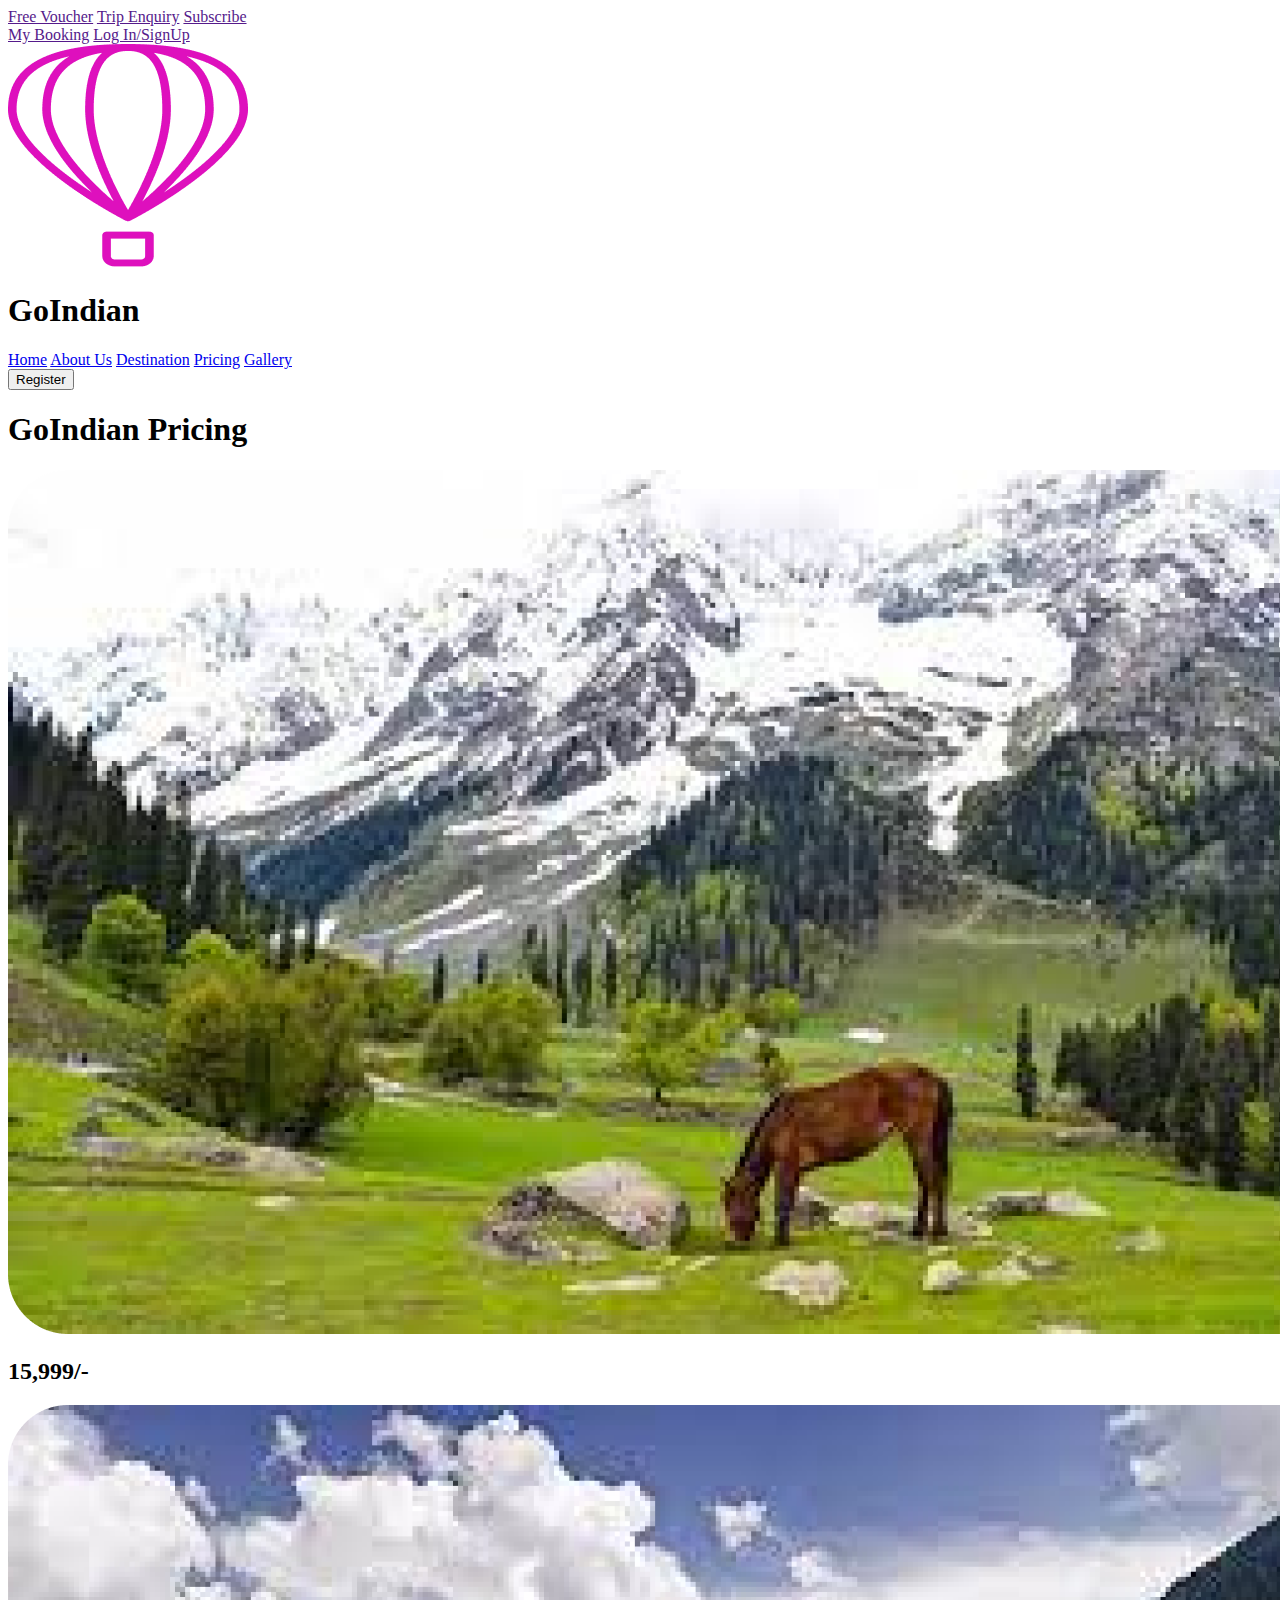
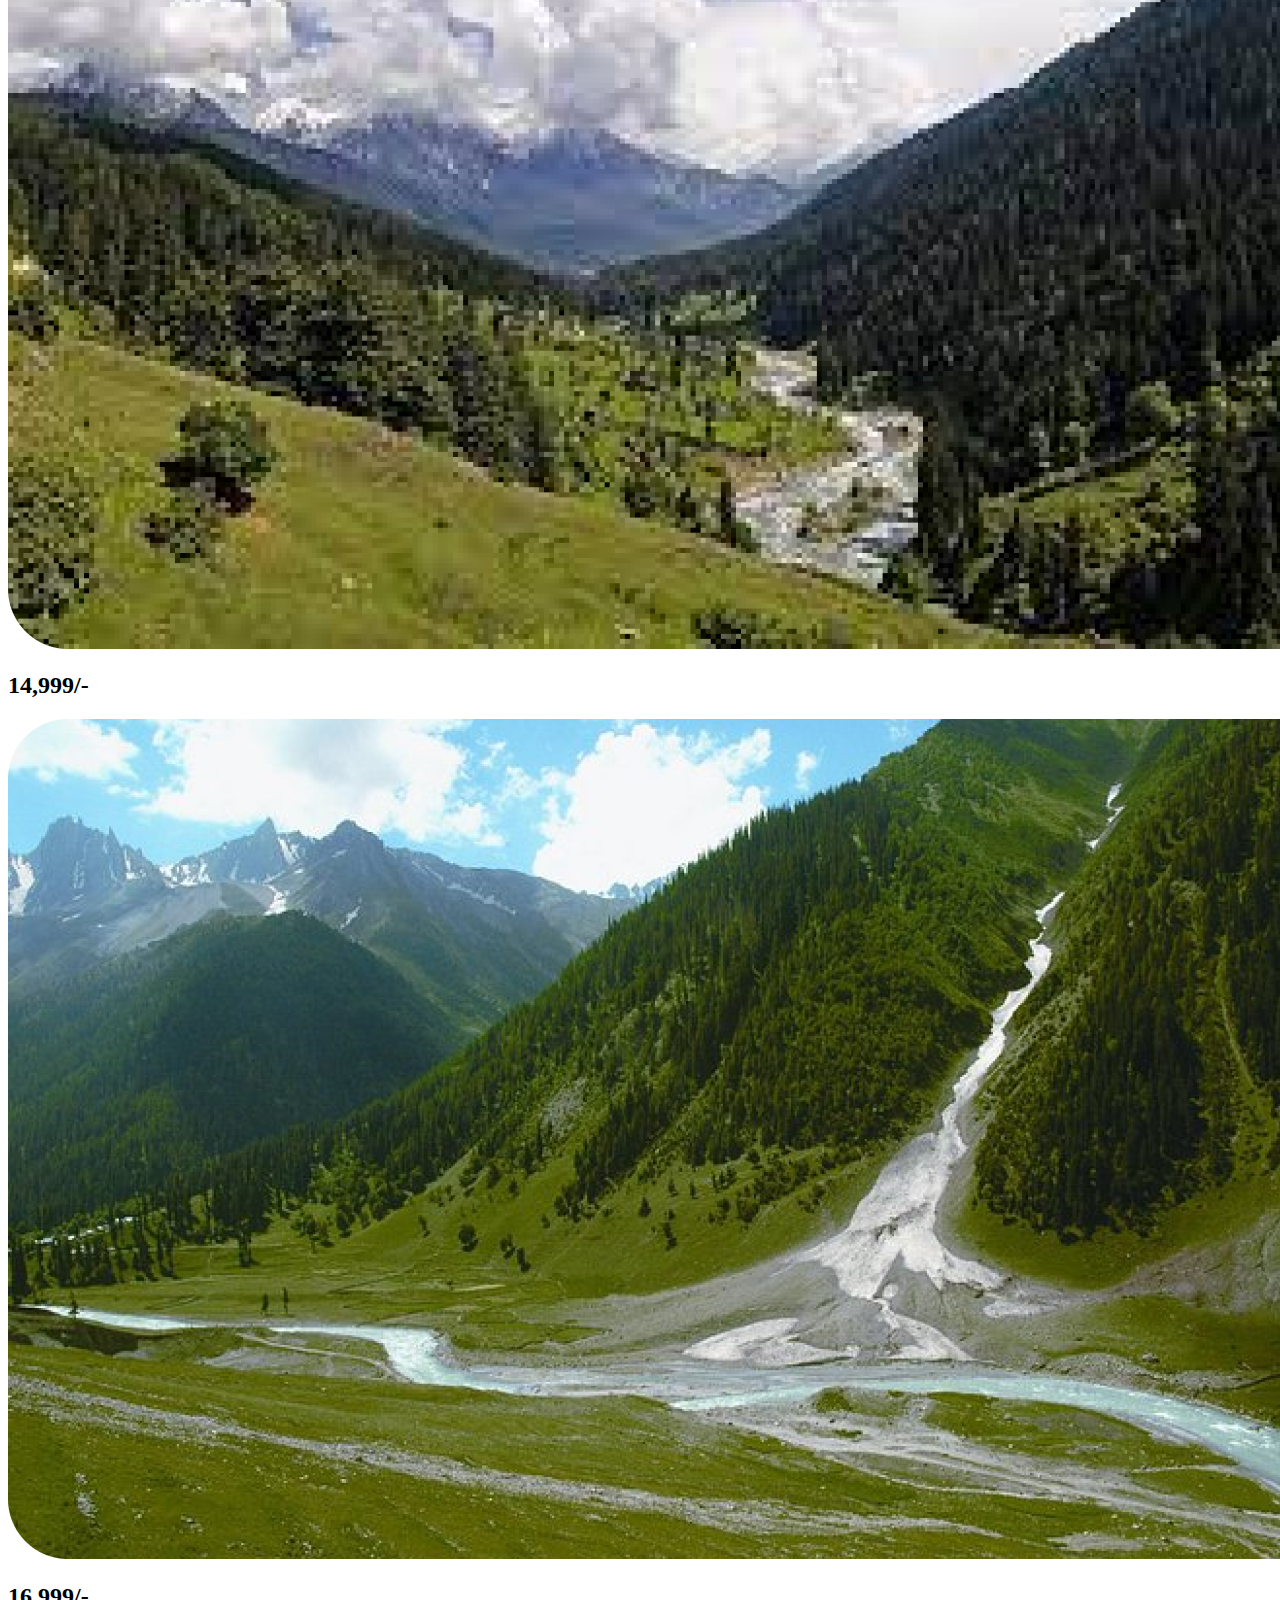
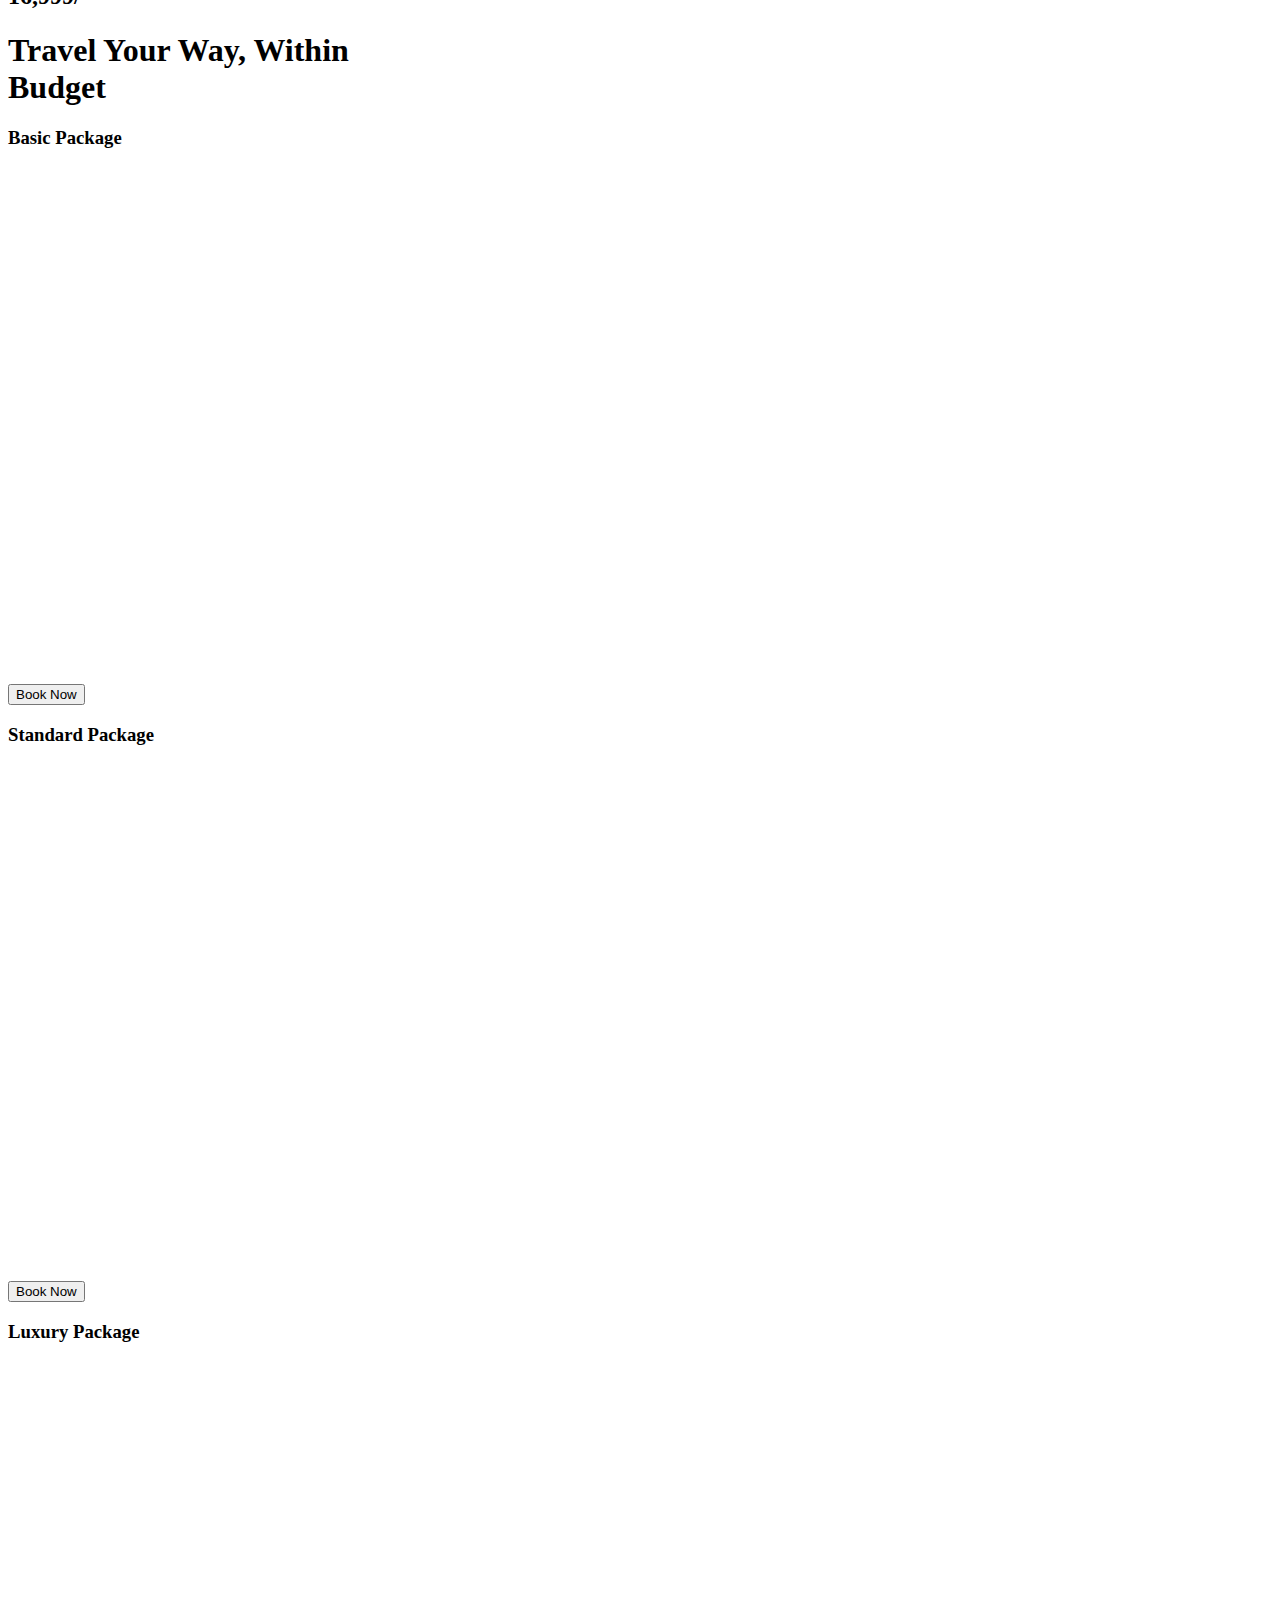
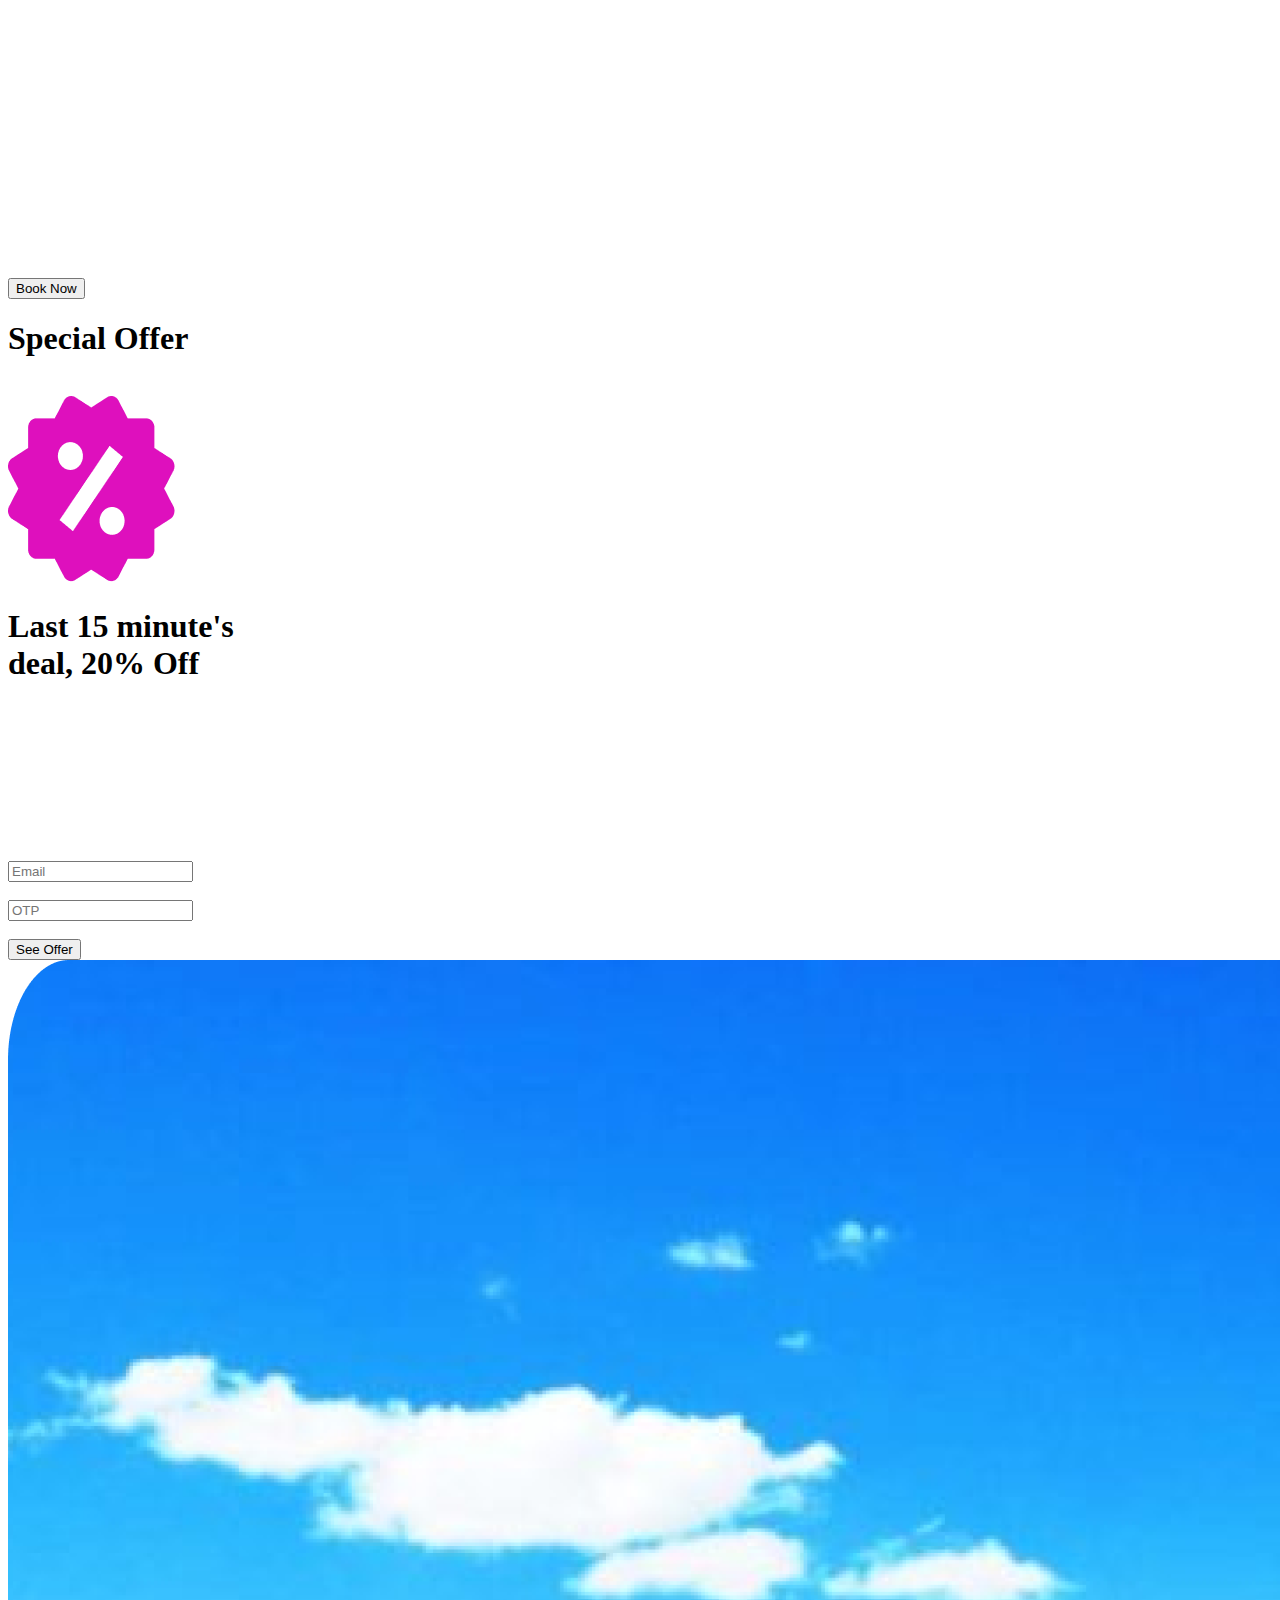
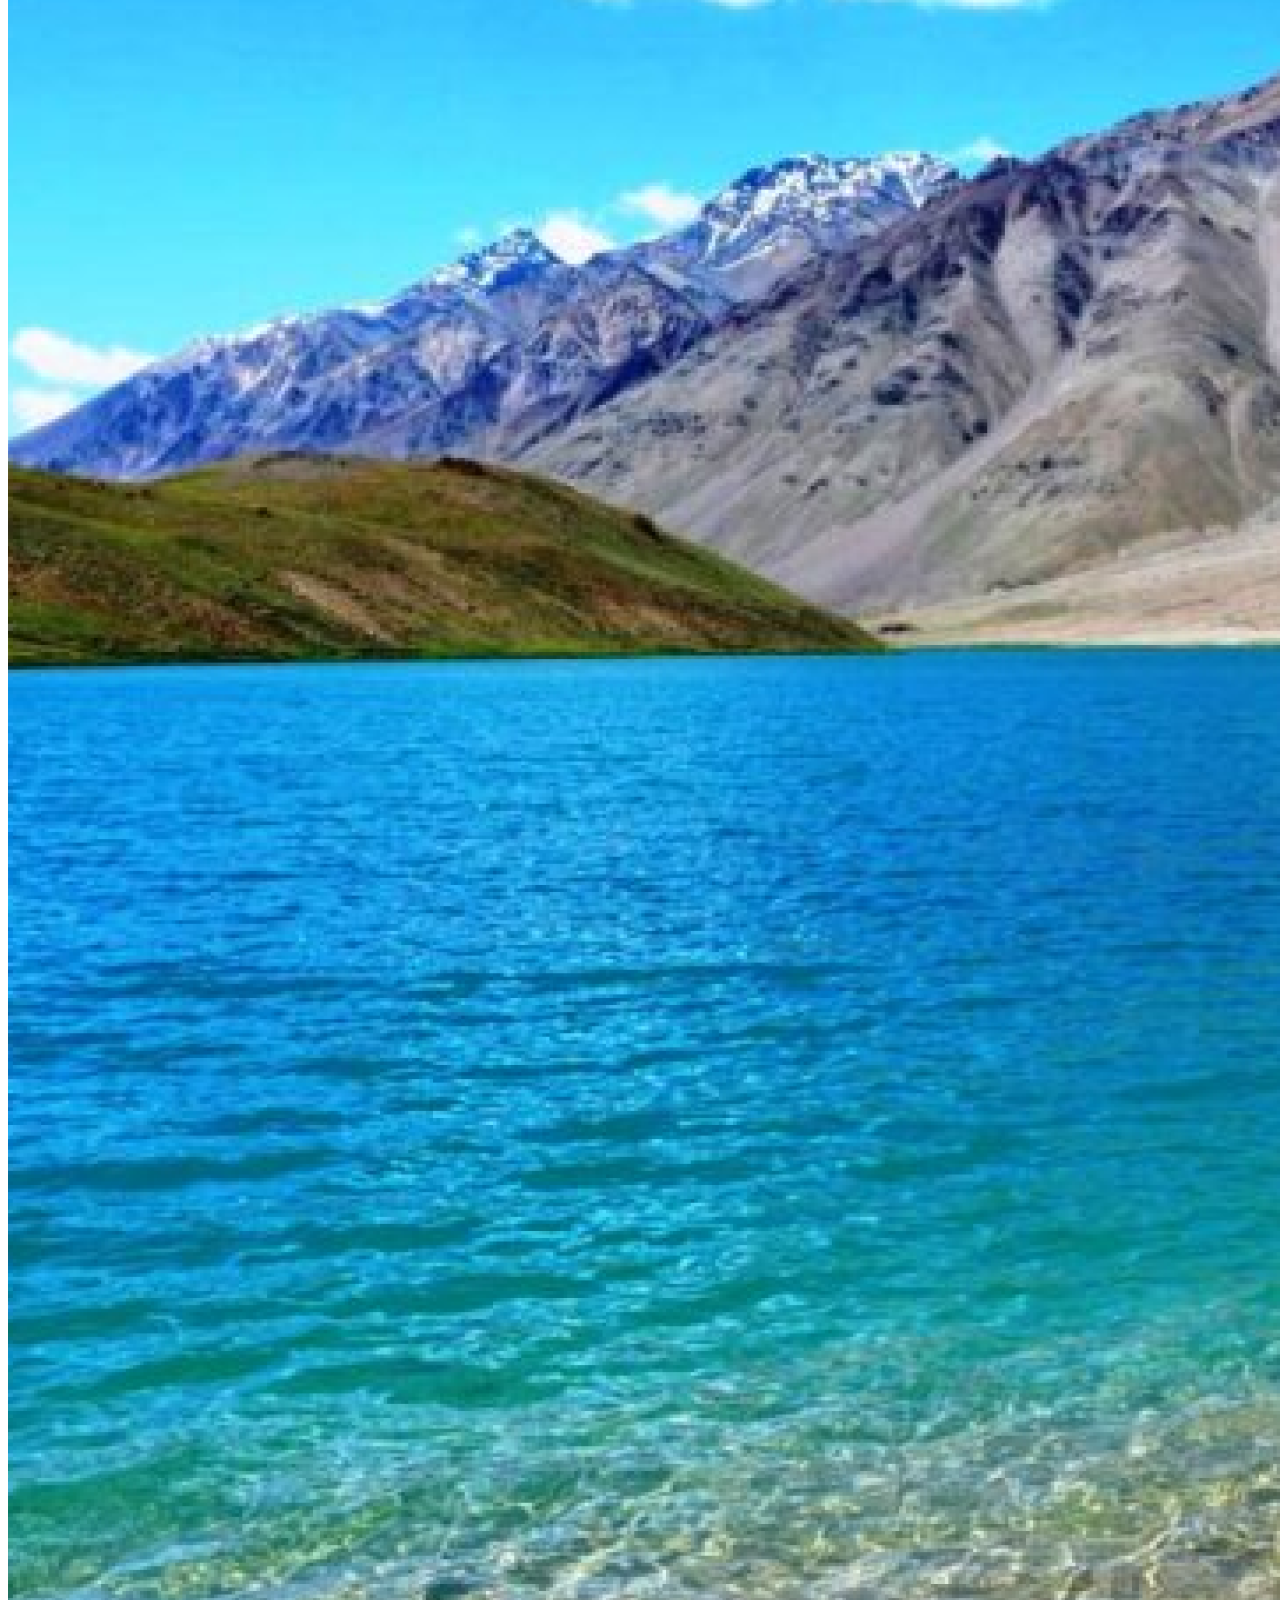
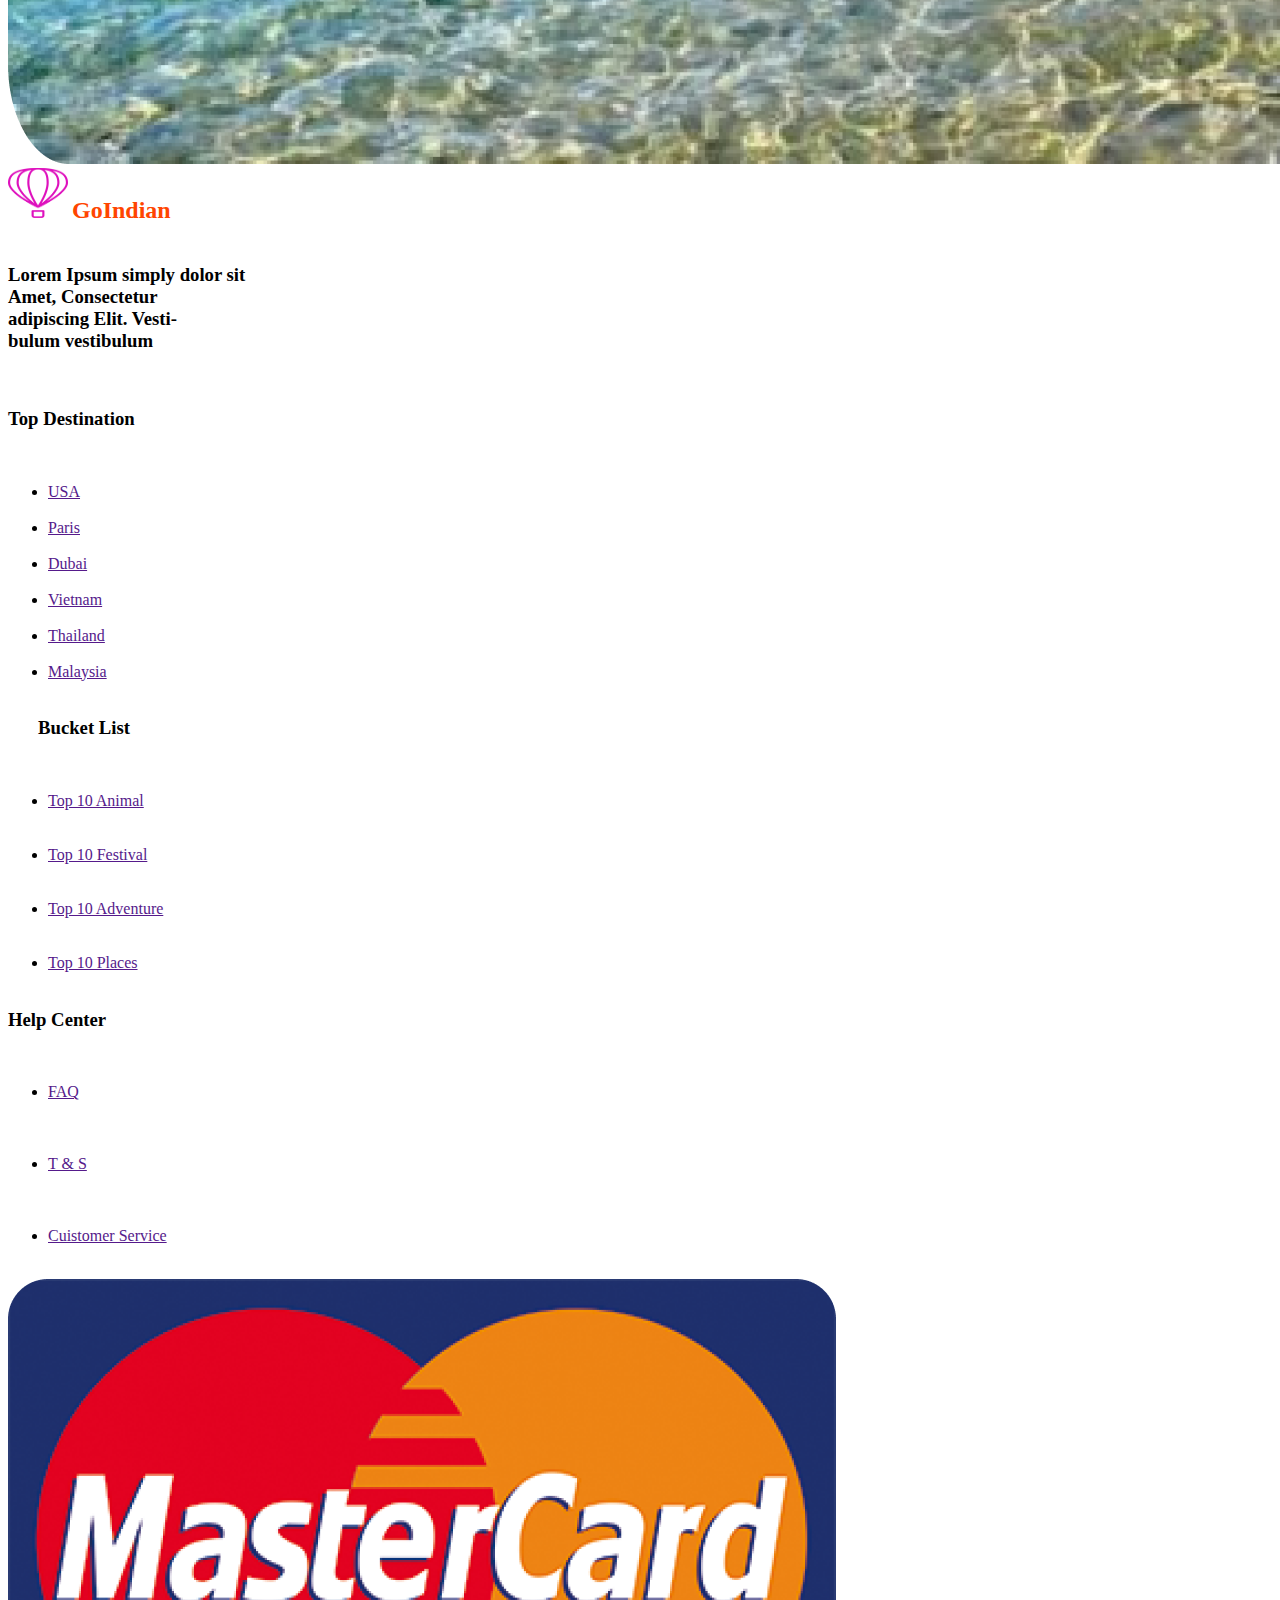
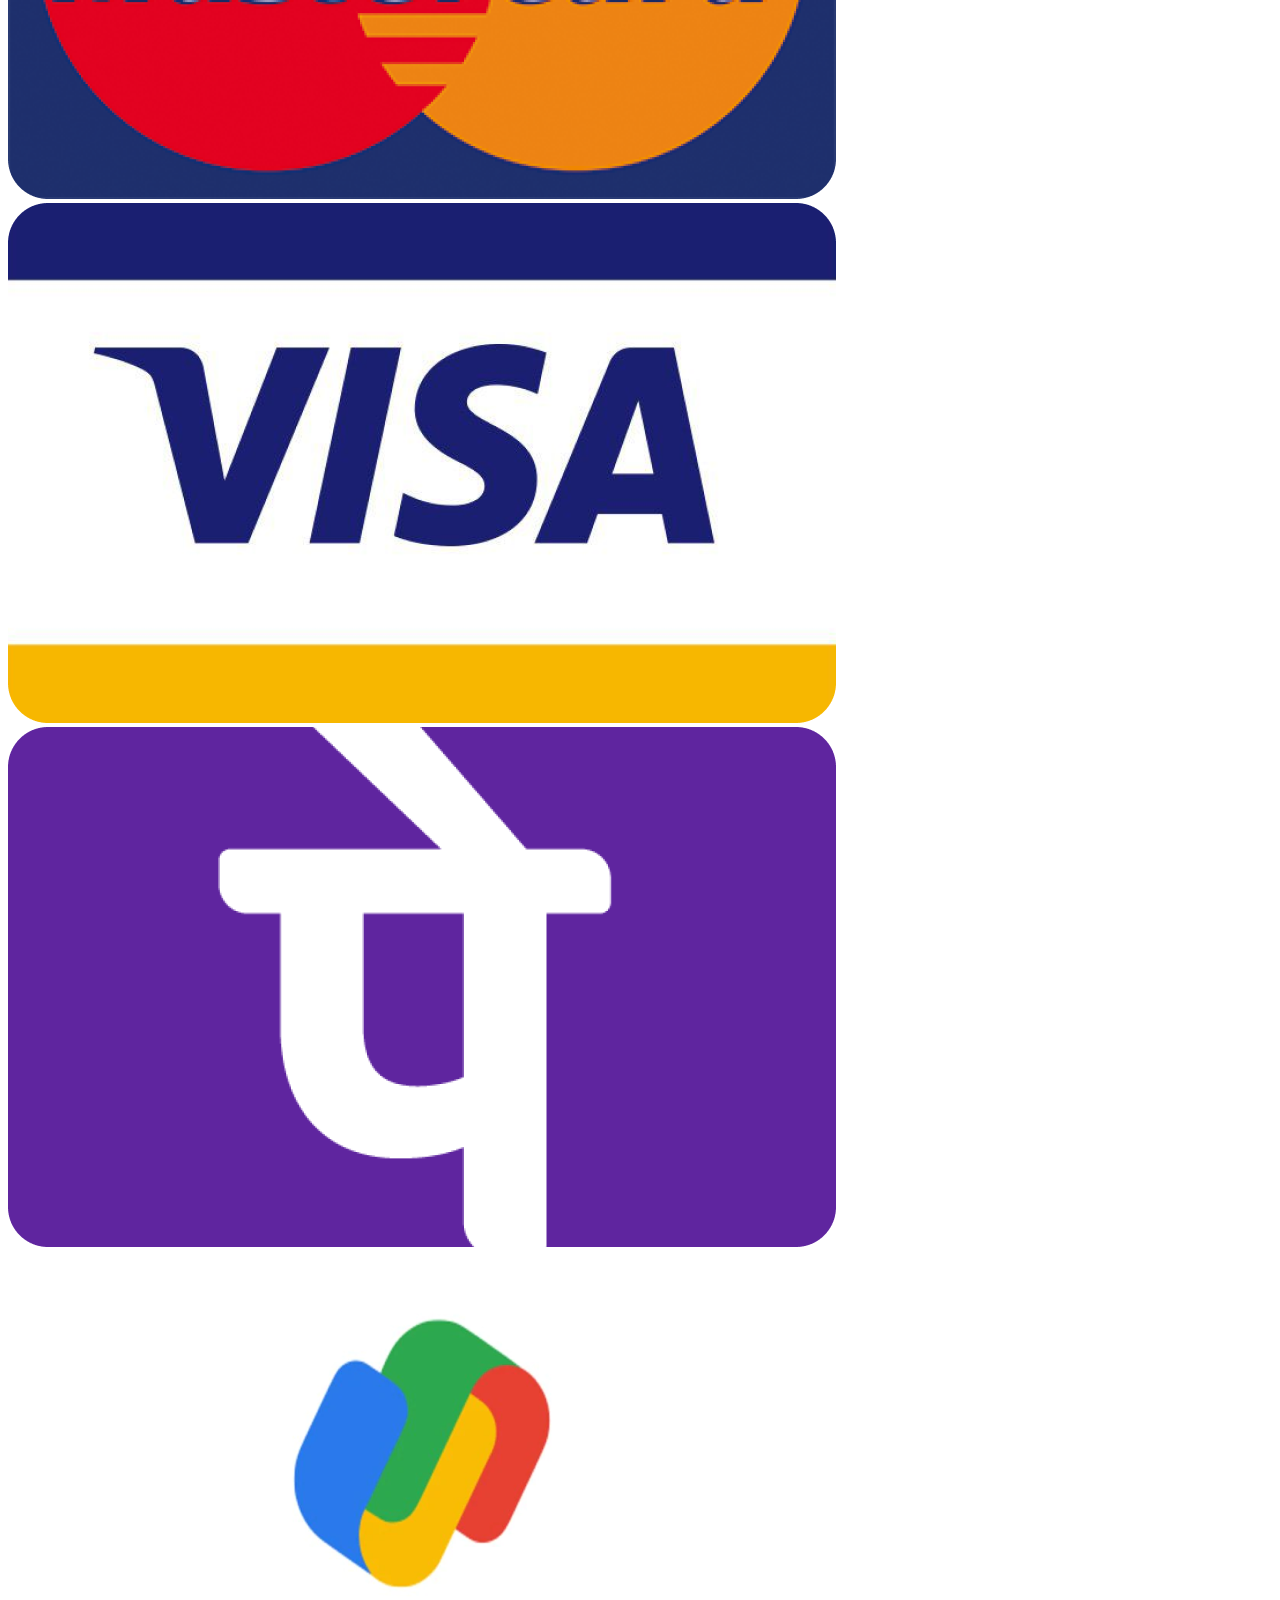
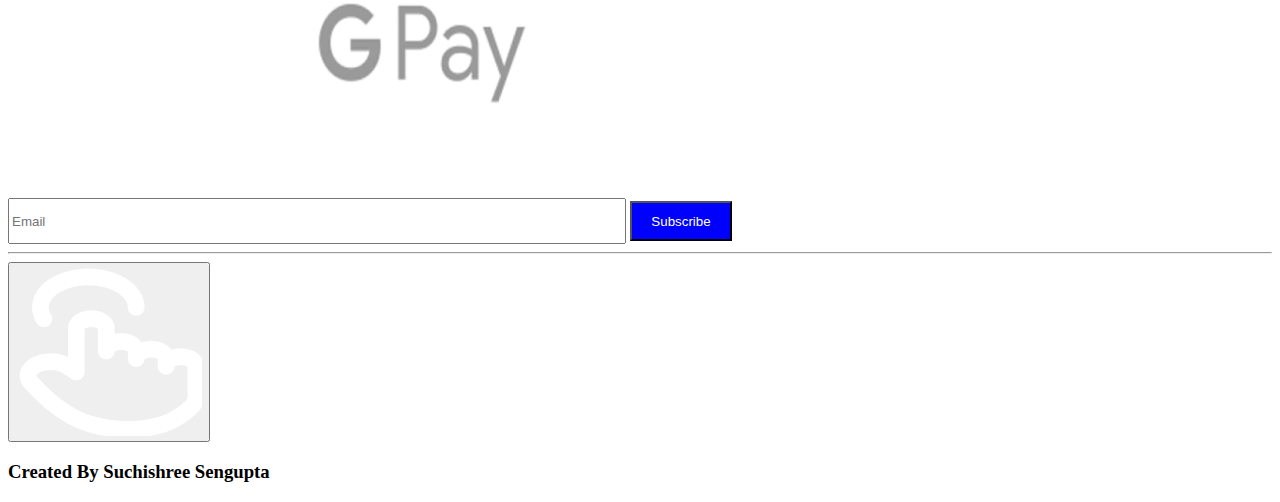
<file: pricing.html>
<!DOCTYPE html>
<html lang="en">
<head>
    <meta charset="UTF-8">
    <meta name="viewport" content="width=device-width, initial-scale=1.0">
    <title>Document</title>
    <link rel="stylesheet" href="G:\HTML7\CSS\pricing.css">
</head>
<body>
    <section class="top">
        <div class="top-main">
            <div class="top-child">
                <a href="">Free Voucher</a>
                <a href="">Trip Enquiry</a>
                <a href="">Subscribe</a>
            </div>
            <div class="top-child">
                <a href="">My Booking</a>
                <a href="">Log In/SignUp</a>
            </div>
        </div>
    </section>
    <section class="navbar">
        <div class="nav-main-div">
            <div class="nav-child-div1">
                <img src="Images\Vector.png" alt="">
                <h1>GoIndian</h1>
            </div>
            <div class="nav-child-div2">
                <a href="travelling.html">Home</a>
                <a href="about-us.html">About Us</a>
                <a href="destination.html">Destination</a>
                <a href="pricing.html">Pricing</a>
                <a href="gallery.html">Gallery</a>
            </div>
            <div class="nav-child-div">
                <button class="register">Register</button>
            </div>
        </div>
    </section>
    <section class="banner">
        <h1>GoIndian Pricing</h1>
        <div class="inner-banner-main">
          <div class="inner-banner-child">
            <img src="Images\download 4.png" alt="">
            <h2>15,999/-</h2>
          </div>
          <div class="inner-banner-child">
            <img src="Images\download 3.png" alt="">
            <h2>14,999/-</h2>
          </div>
          <div class="inner-banner-child">
            <img src="Images\betaab-valley 2.png" alt="">
            <h2>16,999/-</h2>
          </div>
        </div>
    </section>
    <div class="heading">
        <h1>Travel Your Way, Within <br> Budget</h1>
    </div>
    <div class="card-main">
        <div class="card-child">
            <div class="top-left1"><h3>Basic Package</h3></div><br> <br>
            <h3 style="margin-left: 10px; color: white;"><span class="span1">10,999/-</span><span class="span2"> /  </span> person </h3><br><br>
            <h2 style="margin-left: 20px;color: white;">Benefit:</h2><br> <br>
            <ol style="color: white;font-style: italic;font-size: 30px;">
                <li>Airport Transfer</li>
                <li>City Tour</li>
                <li>All meal Include</li>
                <li>Free Wi-Fi</li>
                <li>Travel Insurance</li>
                <li>All Taxes Include</li>
            </ol><br>
            <button class="booking">Book Now</button>
        </div>
        <div class="card-child">
            <div class="top-left2"><h3>Standard Package</h3></div><br> <br>
            <h3 style="margin-left: 10px; color: white;"><span class="span1">14,999/-</span><span class="span2"> /  </span> person </h3><br><br>
            <h2 style="margin-left: 20px;color: white;">Benefit:</h2><br> <br>
            <ol style="color: white;font-style: italic;font-size: 30px;">
                <li>Airport Transfer</li>
                <li>City Tour</li>
                <li>All meal Include</li>
                <li>Free Wi-Fi</li>
                <li>Travel Insurance</li>
                <li>All Taxes Include</li>
            </ol><br>
            <button class="booking">Book Now</button>
        </div>
        <div class="card-child">
            <div class="top-left3"><h3>Luxury Package</h3></div><br><br>
            <h3 style="margin-left: 10px; color: white;"><span class="span1">19,999/-</span><span class="span2"> /  </span> person </h3><br><br>
            <h2 style="margin-left: 20px;color: white;">Benefit:</h2><br> <br>
            <ol style="color: white;font-style: italic;font-size: 30px;">
                <li>Airport Transfer</li>
                <li>City Tour</li>
                <li>All meal Include</li>
                <li>Free Wi-Fi</li>
                <li>Travel Insurance</li>
                <li>All Taxes Include</li>
            </ol><br>
            <button class="booking">Book Now</button>
        </div>
    </div>
    <section class="offer-form">
        <div class="form-content">
        <h1>Special Offer</h1><br>
        <img src="Images\Vector1.png" alt="">
        <h1>Last 15 minute's <br> deal, 20% Off</h1><br>
        <h3 style="color: white;">Lorem Ipsum simply dolor st <br>Amet, Consectetur adipiscing <br> Vestibulum vestibulum</h3><br><br>
        <form action="">
            <input type="Email" class="form-input" placeholder="Email"><br><br>
            <input type="text" class="form-input" name="otp" placeholder="OTP"><br><br>
            <button class="offer">See Offer</button>
        </form>
        </div>
        <div class="pic">
            <img src="Images\charm-of-Chandratal-Lake-1024x681 1.png" alt="">
        </div>
    </section>
    <section class="footer">
        <div class="link">
            <div class="child-link">
                <img style="width:60px;height: 50px;" src="Images\Vector.png" alt="">
            <h2 style="display: inline;margin-top: -10px; color: orangered;">GoIndian</h2>
            <h3><br>Lorem Ipsum simply dolor sit <br>Amet, Consectetur <br> adipiscing Elit. Vesti- <br>bulum vestibulum</h3><br>
        </div>
            <div class="child-link">
                <h3>Top Destination</h3> <br>
                <ul class="list">
                    <li><a href="">USA</a></li><br>
                    <li><a href="">Paris</a></li><br>
                    <li><a href="">Dubai</a></li><br>
                    <li><a href="">Vietnam</a></li><br>
                    <li><a href="">Thailand</a></li><br>
                    <li><a href="">Malaysia</a></li><br>
                </ul>
            </div>
             <div class="child-link">
                <h3 style="margin-left:30px ;">Bucket List</h3> <br>
                <ul class="list">
                    <li><a href="">Top 10 Animal</a></li><br><br>
                    <li><a href="">Top 10 Festival</a></li><br><br>
                    <li><a href="">Top 10 Adventure</a></li><br><br>
                    <li><a href="">Top 10 Places</a></li><br>
                </ul>
             </div>
             <div class="child-link">
                <h3>Help Center</h3> <br>
                <ul class="list">
                    <li><a href="">FAQ</a></li><br><br><br>
                    <li><a href="">T & S</a></li><br><br><br>
                    <li><a href="">Cuistomer Service</a></li><br>
                </ul>
             </div>
        </div>
        <div class="payment">
            <img src="Images\6574 1.png" alt="">
    <img src="Images\full-color-800x450-cee226a48bed4177b90351075b332227 1.png" alt="">
    <img src="Images\unnamed 1.png" alt="">
    <img src="Images\Google-Pay-hero_1 1.png" alt="">
        </div>
        <div class="subscribe">
        <form action="">
            <label for="" style="font-size: 20px;color: white;">Don't Miss Out</label><br>
            <input type="email" style="width:610px;height:40px" placeholder="Email">
            <button style="width:102px;height: 40px;color: white;background-color: blue;">Subscribe</button>
        </form></div>
        <hr>
       <button class="btn-bottom">
        <a href=""><img src="Images\Vector3.png" alt=""></a></button>
    </section>
    <div class="end">
        <h3>Created By Suchishree Sengupta</h3>
    </div>
</body>
</html>
</file>
